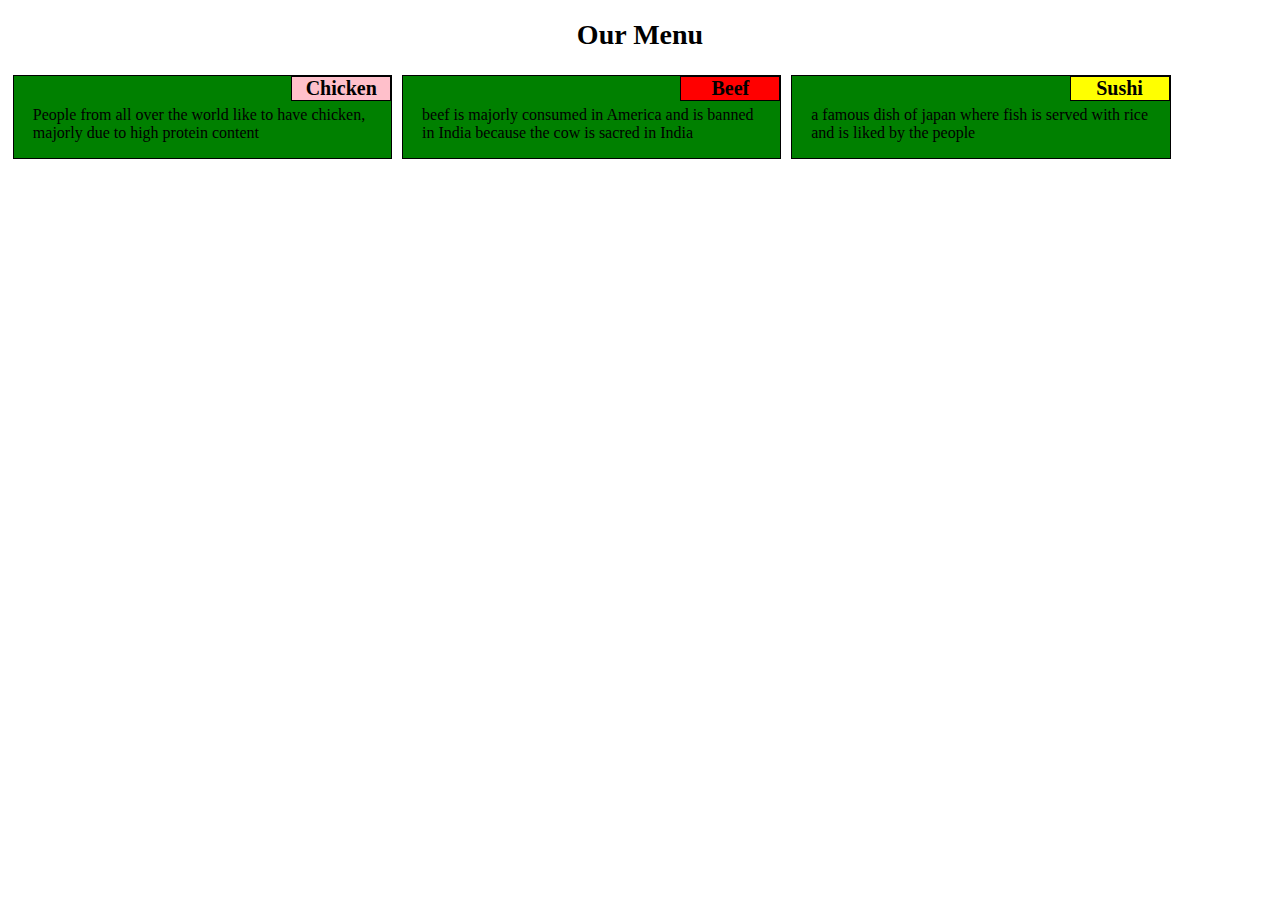
<file: module-2-assignment/index.html>
<!DOCTYPE html>
<html>
<head>
	<title>Assignment Solution for Module 2</title>
	<link rel="stylesheet" href="css/styles.css">
</head>
<body>
	<h1>Our Menu</h1>

	<section class="container">
	
		<div class="section">
			<h2 id="chicken">Chicken</h2>
			<p margin: 5px>People from all over the world like to have chicken, majorly due to high protein content</p>
		</div>
	
		<div class="section">
			<h2 id="beef">Beef</h2>
			<p>beef is majorly consumed in America and is banned in India because the cow is sacred in India</p>
		</div>
	
		<div class="section final">
			<h2 id="sushi">Sushi</h2>
			<p>a famous dish of japan where fish is served with rice and is liked by the people</p>
		</div>
	
	</section>

</body>
</html>
</file>
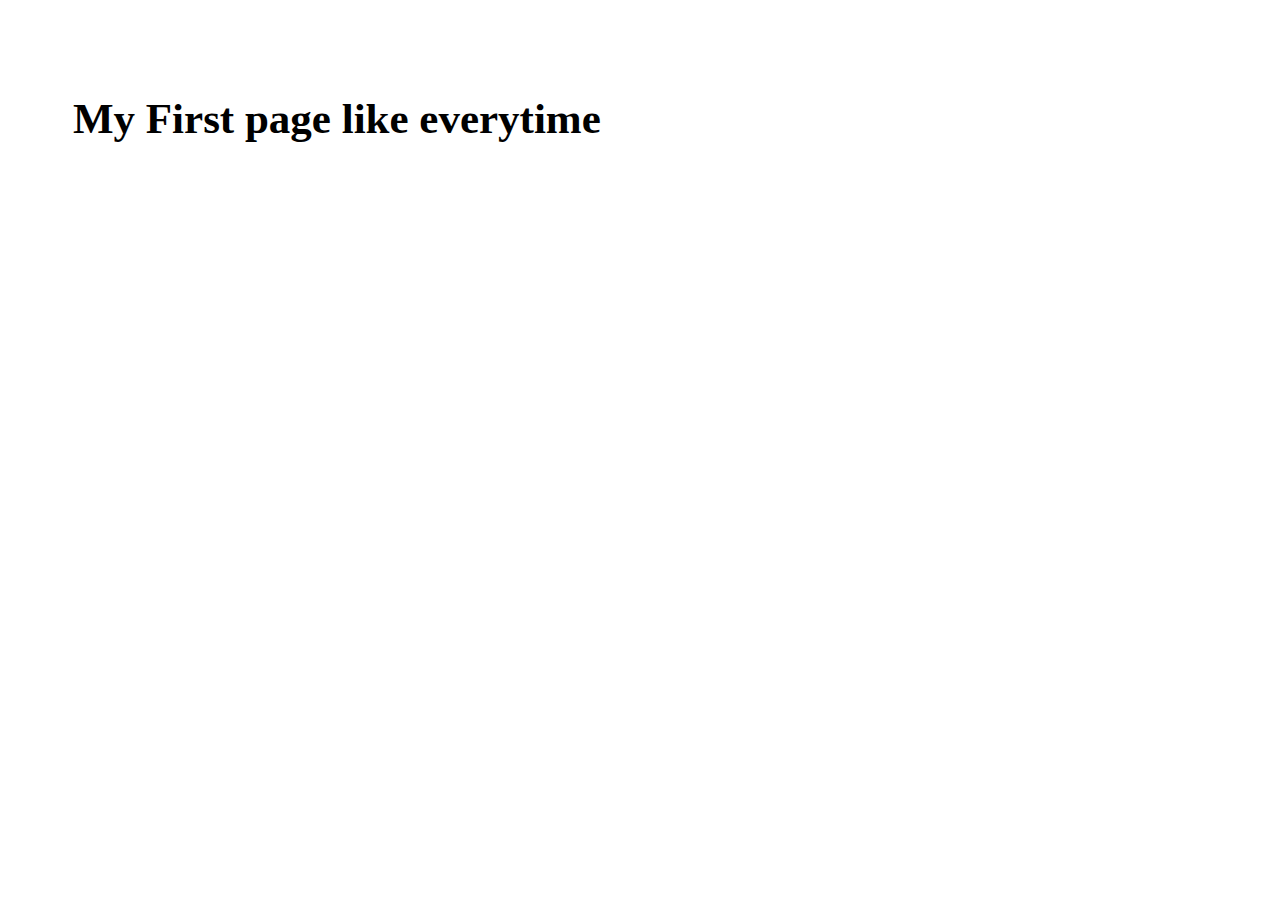
<file: site/index.html>
<!DOCTYPE html>
<html>
<head>
	<title>Hello Java!</title>
	<style>
		h1 {
			text-background-color: blue !important;
			font-size: 43px !important;
			position: relative;
			top: 65px;
			left: 65px;

		}
	</style>
</head>
<body>
	<h1 style= "text-background-color: green; font-size: 60px; !important">My First page like everytime</h1>

</body>
</html>
</file>
<file: module-2-assignment/css/styles.css>
* {
	box-sizing: border-box;
}
h1 {
	text-align: center;
	font-size: 1.75em;
}

h2 {
	text-align: center;
	border: 1px solid black;
	width: 100px;
	float: right;
	margin-top: 0px;
	margin-bottom: 5px;
	background-color: grey;
	font-size: 1.25em;
}

#chicken {
	background-color: pink;
}

#beef {
	background-color: red;
}

#sushi {
	background-color: yellow;
}

.section	{
	box-sizing: all;
	background-color: green;
	margin: 5px;
	position: relative;
}

p {
	width: 90%;
	margin-left: auto;
	margin-right: auto;
	clear: both;	
}

@media (min-width: 992px) {
	.section{
		float: left;
		border: 1px solid black;
		width: 30%;
	}
}

@media (min-width: 768px) and (max-width: 991px) {
	.section{
		float: left;
		border: 1px solid black;
		width: 45%;
		
	} 
	.final{
		width: 90%;
	}
}

@media (max-width: 767px) {
	.section{
		float: left;
		border: 1px solid black;	
		width: 100%;
	}
}
</file>
